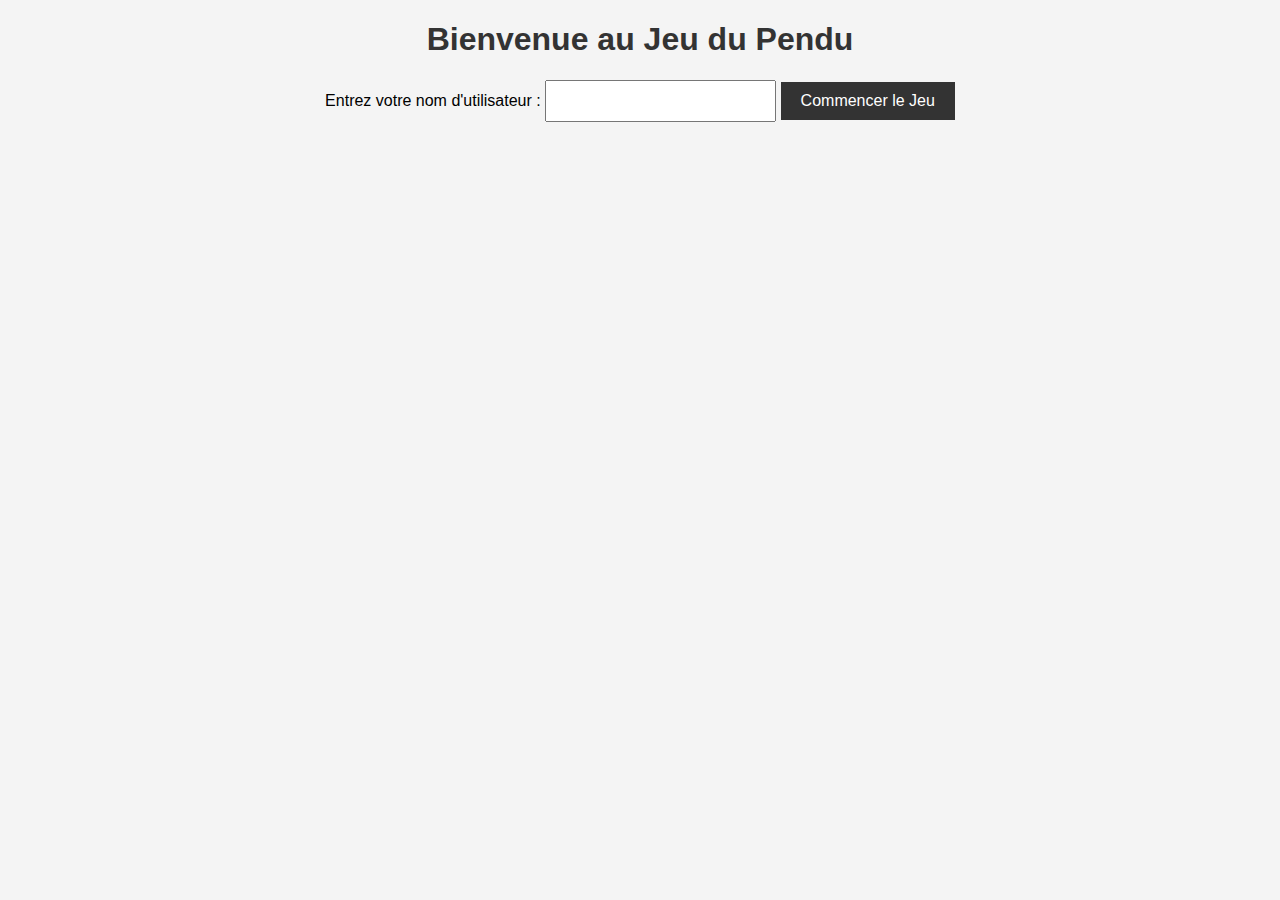
<file: templates/start.html>
<!DOCTYPE html>
<html lang="fr">
<head>
    <meta charset="UTF-8">
    <title>Jeu du Pendu - Début</title>
    <link rel="stylesheet" href="/static/style.css">
</head>
<body>
    <h1>Bienvenue au Jeu du Pendu</h1>
    <form action="/" method="post">
        <label for="nomutilisateur">Entrez votre nom d'utilisateur :</label>
        <input type="text" id="nomutilisateur" name="nomutilisateur" required>
        <button type="submit">Commencer le Jeu</button>
    </form>
</body>
</html>
</file>
<file: static/style.css>
body {
    font-family: Arial, sans-serif;
    text-align: center;
    background-color: #f4f4f4;
}

h1 {
    color: #333;
}

form {
    margin: 20px 0;
}

input[type="text"] {
    padding: 10px;
    font-size: 16px;
}

button {
    padding: 10px 20px;
    font-size: 16px;
    background-color: #333;
    color: white;
    border: none;
    cursor: pointer;
}

button:hover {
    background-color: #555;
}

a {
    display: block;
    margin: 10px 0;
    color: #333;
    text-decoration: none;
}

a:hover {
    text-decoration: underline;
}
</file>
